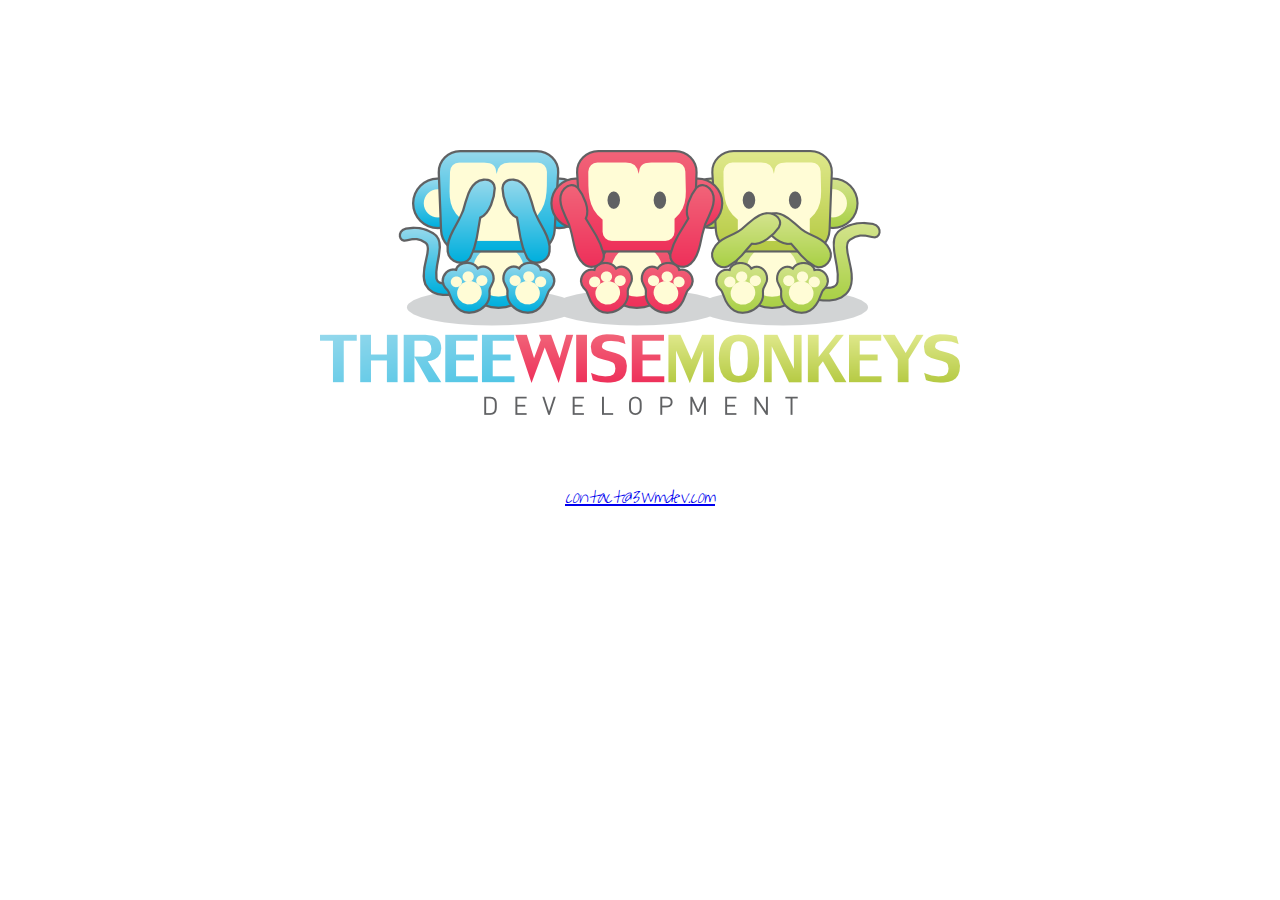
<file: index.html>
<!DOCTYPE HTML>
<html lang="en">
  <head>
    <meta charset="utf-8">
    <meta name="description" content=
    "Three Wise Monkeys Development is an agile software house. We work closely with our clients
    to ensure the software represents their ideas and vision."/>
    <link rel="icon" href="favicon.ico" type="image/x-icon">
    <link rel="shortcut icon" href="favicon.ico" type="image/x-icon"> 
    <link href="css/normalize.css" rel="stylesheet">
    <link href="css/site.css" rel="stylesheet">
    <link href='http://fonts.googleapis.com/css?family=Waiting+for+the+Sunrise' rel='stylesheet' type='text/css'>
    <title>Three Wise Monkeys Development - Agile Software Development</title>
  </head>
  <body>
    <img id="logo" src="img/640x265_logo.png" alt="Three Wise Monkeys Development Logo."/>
    <address>
      <a href="mailto:contact@3wmdev.com">contact@3wmdev.com</a>
    </address>
    <script src="js/google_analytics.js"></script>
  </body>
</html>
</file>
<file: css/site.css>
#logo {
  display: block;
  margin-left: auto;
  margin-right: auto;
  margin-top: 150px;
  margin-bottom: 65px;
}

address {
  font-family: Waiting for the sunrise;
  font-size: 20px;
  text-align: center;
}
</file>
